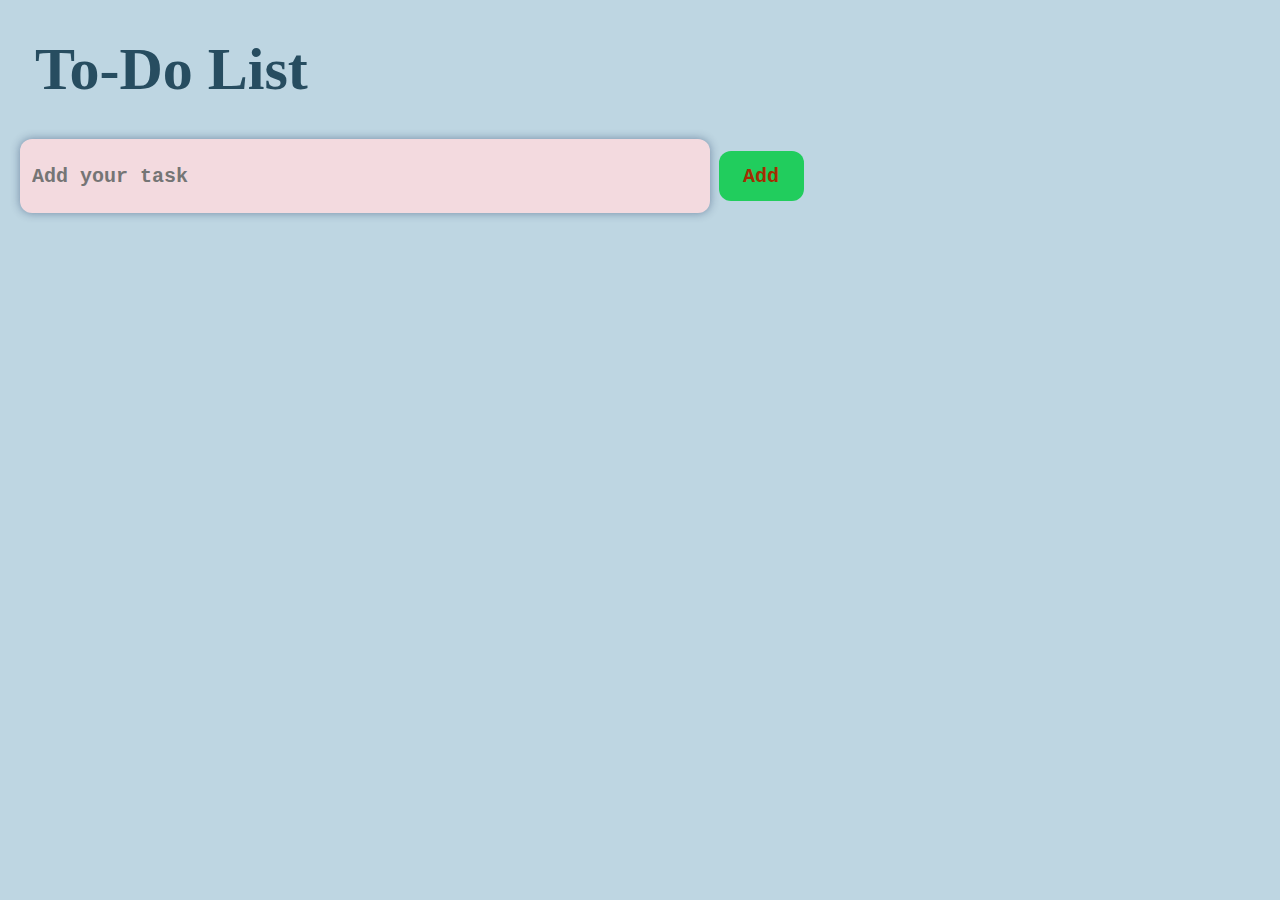
<file: index.html>
<!DOCTYPE html>
<html lang="en">
  <head>
    <meta charset="UTF-8" />
    <meta name="viewport" content="width=device-width, initial-scale=1.0" />
    <title>TO DO LIST APP</title>
    <link rel="stylesheet" href="todo.css" />
    <link rel="stylesheet" href="responsiveTodo.css">
  </head>
  <body>
    <div class="container">
      <h1>To-Do List</h1>
      <input type="text" placeholder="Add your task" />
      <button id="add">Add</button>
      <ul></ul>
    </div>

    <script src="todo.js"></script>
  </body>
</html>
</file>
<file: todo.css>
* {
  margin: 0;
  padding: 0;
}
body {
  background-color: #6ba2be70;
  overflow-wrap: anywhere;
  
}
.container {
  width: 99vw;
  height: 95vh;
}
h1 {
  font-size: 60px;
  font-family: cursive;
  color: #274d60;
  margin: 35px;
}
input {
  height: 50px;
  width: 52vw;
  border: none;
  padding: 12px;
  border-radius: 12px;
  background-color: #f3dadf;
  font-size: 20px;
  font-family: "Courier New", Courier, monospace;
  font-weight: 600;
  box-shadow: 0px 0px 10px #19305c75;
  margin-left: 20px;
}
#add{
  width: 85px;
  height: 50px;
  border: none;
  border-radius: 12px;
  font-size: 20px;
  font-family: "Courier New", Courier, monospace;
  background-color: #09cb49dd;
  color: #a42d02;
  font-weight: 600;
  margin-left: 5px;
}
ul {
  margin: 65px;
  font-size: 30px;
  font-family: Verdana, Geneva, Tahoma, sans-serif;
}
li{
  color:#284a8a;
}
</file>
<file: responsiveTodo.css>
/* responsiveness */
@media screen and (max-width: 359px) {
  body {
    background-color: rgba(255, 0, 0, 0.692);
  }
  h1 {
    font-size: 55px;
    margin: 7px auto;
    text-align: center;
  }
  input {
    height: 50px;
    width: 75vw;
    padding: 8px;
    font-size: 15px;
    margin-top: 20px;
    margin-left: 1px;
  }
  #add {
    width: 65px;
    height: 50px;
    font-size: 15px;
    margin-left: 0px;
  }
  ul {
    margin: 45px;
    font-size: 25px;
    line-height: 40px;
  }
}
@media screen and (min-width: 360px) and (max-width: 440px) {
  body {
    background-color: rgba(0, 0, 255, 0.499);
  }
  h1 {
    font-size: 65px;
    margin: 7px auto;
    text-align: center;
  }
  input {
    height: 50px;
    width: 72vw;
    padding: 8px;
    font-size: 20px;
    margin-top: 20px;
    margin-left: 1px;
  }
  #add {
    width: 65px;
    height: 50px;
    font-size: 20px;
    margin-left: 0px;
  }
  ul {
    margin: 45px;
    font-size: 25px;
    line-height: 40px;
  }
}
@media screen and (min-width: 441px) and (max-width: 600px) {
  body {
    background-color: pink;
  }
  h1 {
    font-size: 65px;
    margin: 7px auto;
    text-align: center;
  }
  input {
    height: 50px;
    width: 78vw;
    padding: 8px;
    font-size: 20px;
    margin-top: 20px;
    margin-left: 1px;
  }
  #add {
    width: 65px;
    height: 50px;
    font-size: 20px;
    margin-left: 0px;
  }
  ul {
    margin: 45px;
    font-size: 25px;
    line-height: 40px;
  }
}
@media screen and (min-width: 601px) and (max-width: 766px) {
  body {
    background-color: yellow;
  }
  h1 {
    font-size: 65px;
    margin: 7px auto;
    text-align: center;
  }
  input {
    height: 50px;
    width: 85vw;
    padding: 8px;
    font-size: 25px;
    margin-top: 20px;
    margin-left: 1px;
  }
  #add {
    width: 65px;
    height: 50px;
    font-size: 24px;
    margin-left: 0px;
  }
  ul {
    margin: 45px;
    font-size: 25px;
    line-height: 40px;
  }
}
@media screen and (min-width: 767px) and (max-width: 1024px) {
  body {
    background-color: aqua;
  }
  h1 {
    margin-top: 10px;
  }
  input {
    width: 65vw;
  }
}
@media screen and (min-width: 2049px) {
  body {
    background-color: orange;
  }
  input {
    height: 70px;
    font-size: 50px;
  }
  #add {
    width: 160px;
    height: 70px;
    font-size: 45px;
  }
  ul {
    font-size: 38px;
  }
  li {
    margin-bottom: 5px;
  }
}
</file>
